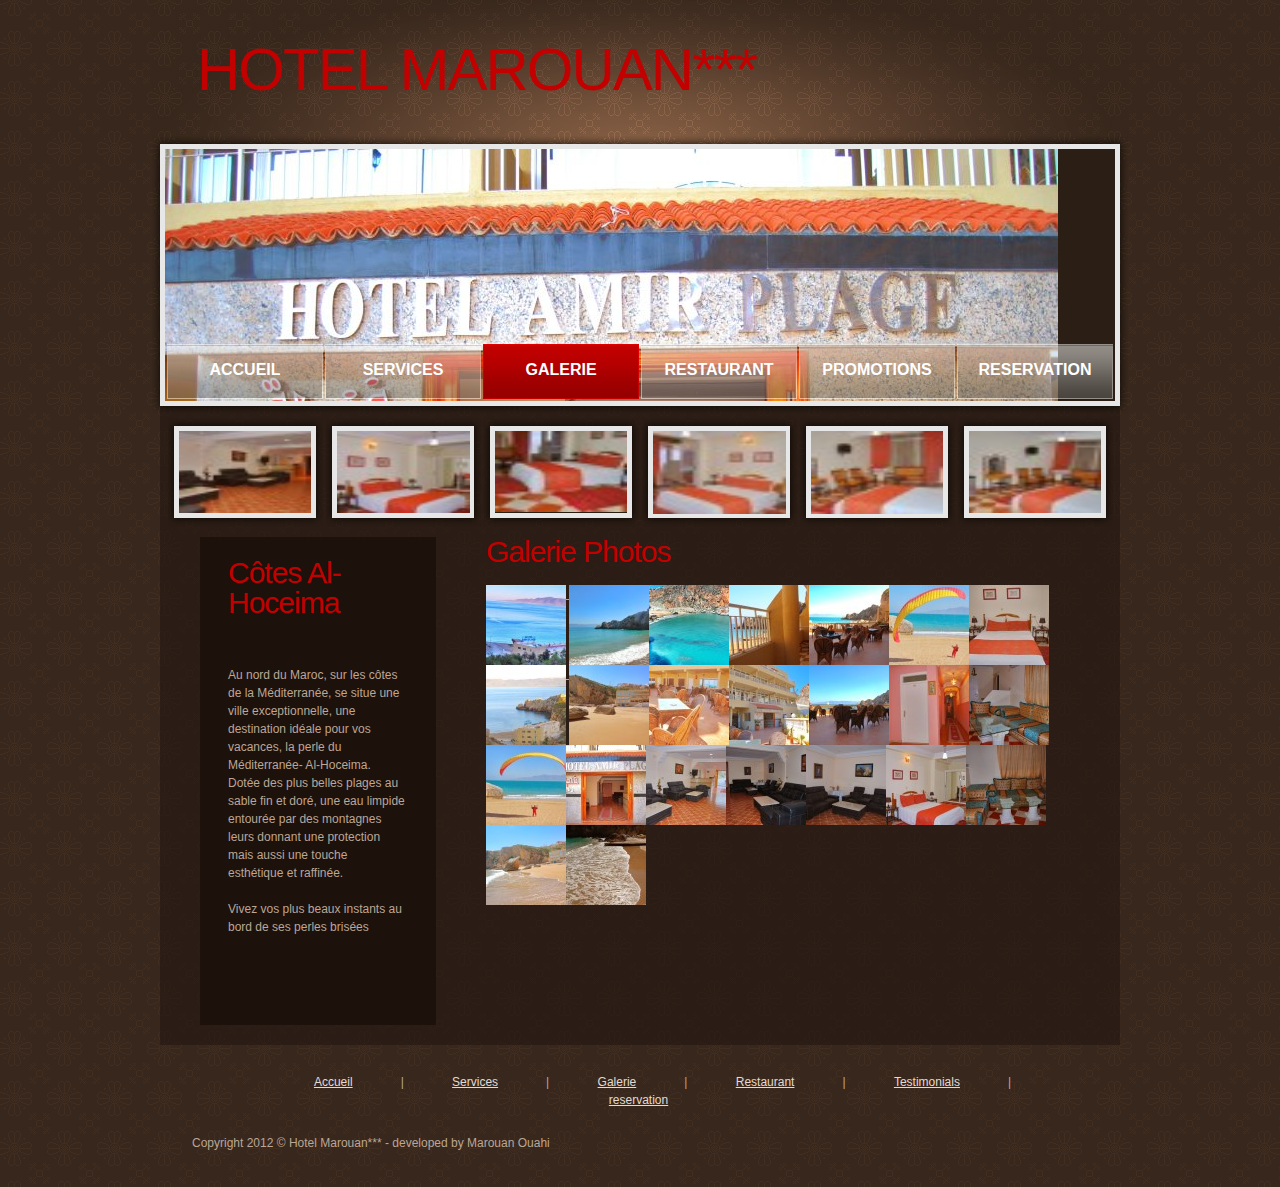
<file: Ouahi Marouan projet web/site/gallery.html>
﻿<!DOCTYPE html PUBLIC "-//W3C//DTD XHTML 1.0 Strict//EN" "http://www.w3.org/TR/xhtml1/DTD/xhtml1-strict.dtd">
<html xmlns="http://www.w3.org/1999/xhtml" xml:lang="en" lang="en">
<head>
<title>Gallery de Photos - Hotel Rabat</title>
<meta http-equiv="Content-Type" content="text/html; charset=utf-8" />
<meta http-equiv="Content-Style-Type" content="text/css" />
<meta name="description" content="This stunning web page is Gallery of a Free Hotel Website Template from Template Monster."/>
<link href="style.css" rel="stylesheet" type="text/css" />
<link href="layout.css" rel="stylesheet" type="text/css" />
<script src="maxheight.js" type="text/javascript"></script>
<!--[if lt IE 7]>
	<link href="ie_style.css" rel="stylesheet" type="text/css" />
   <script type="text/javascript" src="ie_png.js"></script>
   <script type="text/javascript">
	   ie_png.fix('.png, #header .row-2, #header .nav li a, #content, .gallery li');
   </script>
<![endif]-->
</head>
<body id="page3" onload="new ElementMaxHeight();">
<div id="main">
<!-- header -->
	<div id="header" class="small">
		<div class="row-1">
	 		<div class="wrapper">
				<div class="logo">
					<div>
					  <div>
					    <h1><a href="file:///C:/wamp/www/index-2.html" title="Hotel Marouan***">Hotel Marouan***</a></h1>
				      </div>
				  </div>
					<h1><a href="index.html"></a></h1>
				</div>
				<div class="phones"></div>
			</div>
		</div>
		<div class="row-2 alt">
	 		<div class="indent">
<!-- header-box-small begin -->
				<div class="header-box-small">
					<div class="inner">
						<ul class="nav">
					 		<li><a href="index.html">Accueil</a></li>
							<li><a href="services.html">Services</a></li>
							<li><a href="gallery.html" class="current">galerie</a></li>
							<li><a href="restaurant.html">Restaurant</a></li>
							<li><a href="testimonials.html">promotions</a></li>
							<li><a href="booking.php">reservation</a></li>
						</ul>
					</div>
				</div>
<!-- header-box-small end -->
			</div>
		</div>
	</div><div class="ic">Lovely Flash templates from TemplateMonster!</div>
<!-- content -->
	<div id="content">
  		<div class="gallery">
			<ul>
				<li><a href="#"><img src="images/2page-img1.jpg" alt="" width="132" height="82" /></a></li>
				<li><a href="#"><img src="images/2page-img2.jpg" alt="" width="133" height="82" /></a></li>
				<li><a href="#"><img src="images/2page-img3.jpg" alt="" width="132" height="81" /></a></li>
				<li><a href="#"><img src="images/2page-img4.jpg" alt="" width="133" height="83" /></a></li>
				<li><a href="#"><img src="images/2page-img5.jpg" alt="" width="132" height="83" /></a></li>
				<li><a href="#"><img src="images/2page-img6.jpg" alt="" width="132" height="82" /></a></li>
			</ul>
  		</div>
		<div class="container">
			<div class="aside maxheight">
<!-- box begin -->
				<div class="box maxheight">
					<div class="inner">
					  <h2>Côtes Al-Hoceima </h2>
					  <p>&nbsp;</p>
						<p>Au nord du Maroc, sur les côtes de la Méditerranée, se situe une   ville exceptionnelle, une destination idéale pour vos vacances, la perle   du Méditerranée- Al-Hoceima. Dotée des plus belles plages au sable fin   et doré, une eau limpide entourée par des montagnes leurs donnant une   protection mais aussi une touche esthétique et raffinée.</p>
                        <p>Vivez vos plus beaux instants au bord de ses perles brisées</p>
                        <h3>&nbsp;</h3>
                        <div class="gallery-images"></div>
					</div>
				</div>
<!-- box end -->
			</div>
			<div class="itemFullText">
	  	<h2>Galerie Photos</h2>
	  	<p><div class="lightbox polaroid">
	<div id="yoo-gallery-1" class="yoo-gallery lightbox">
	
		<div class="thumbnails">
		<div class="thumbnail">
	<div class="polaroid-m">
		<div class="polaroid-l">
			<div class="polaroid-r">
			
				<div class="tape"></div>
				<a href="images/0.jpg" title="Marouan" rel="lightbox[yoo-gallery-1]">
					<img src="images/thumb_0.jpg" alt="Marouan" width="80" height="80" />
				</a>
				
			    <a href="images/001.jpg" title="Marouan" rel="lightbox[yoo-gallery-1]"><img src="images/thumb_001.jpg" alt="Marouan" width="80" height="80" /></a><a href="images/01.jpg" title="Marouan" rel="lightbox[yoo-gallery-1]"><img src="images/thumb_01.jpg" alt="Marouan" width="80" height="80" /></a><a href="images/011.jpg" title="Marouan" rel="lightbox[yoo-gallery-1]"><img src="images/thumb_011.jpg" alt="Marouan" width="80" height="80" /></a><a href="images/012.jpg" title="Marouan" rel="lightbox[yoo-gallery-1]"><img src="images/thumb_012.jpg" alt="Marouan" width="80" height="80" /></a><a href="images/013.jpg" title="Marouan" rel="lightbox[yoo-gallery-1]"><img src="images/thumb_013.jpg" alt="Marouan" width="80" height="80" /></a><a href="images/23.jpg" title="Marouan" rel="lightbox[yoo-gallery-1]"><img src="images/thumb_23.jpg" alt="Marouan" width="80" height="80" /></a></div>
		</div>
	</div>
</div><div class="thumbnail">
	<div class="polaroid-m">
		<div class="polaroid-l">
			<div class="polaroid-r">
			
				<div class="tape"></div>
			</div>
		</div>
	</div>
</div><div class="thumbnail">
	<div class="polaroid-m">
		<div class="polaroid-l">
			<div class="polaroid-r">
			
				<div class="tape"></div>
			</div>
		</div>
	</div>
</div><div class="thumbnail">
	<div class="polaroid-m">
		<div class="polaroid-l">
			<div class="polaroid-r">
			
				<div class="tape"></div>
			</div>
		</div>
	</div>
</div><div class="thumbnail">
	<div class="polaroid-m">
		<div class="polaroid-l">
			<div class="polaroid-r">
			
				<div class="tape"></div>
			</div>
		</div>
	</div>
</div><div class="thumbnail">
	<div class="polaroid-m">
		<div class="polaroid-l">
			<div class="polaroid-r">
			
				<div class="tape"></div>
			</div>
		</div>
	</div>
</div><div class="thumbnail">
	<div class="polaroid-m">
		<div class="polaroid-l">
			<div class="polaroid-r">
			
				<div class="tape"></div>
				<a href="images/02.jpg" title="Marouan" rel="lightbox[yoo-gallery-1]">
					<img src="images/thumb_02.jpg" alt="Marouan" width="80" height="80" />
				</a>
				
			    <a href="images/07.jpg" title="Marouan" rel="lightbox[yoo-gallery-1]"><img src="images/thumb_07.jpg" alt="Marouan" width="80" height="80" /></a><a href="images/11.jpg" title="Marouan" rel="lightbox[yoo-gallery-1]"><img src="images/thumb_11.jpg" alt="Marouan" width="80" height="80" /></a><a href="images/10.jpg" title="Marouan" rel="lightbox[yoo-gallery-1]"><img src="images/thumb_10.jpg" alt="Marouan" width="80" height="80" /></a><a href="images/12.jpg" title="Marouan" rel="lightbox[yoo-gallery-1]"><img src="images/thumb_12.jpg" alt="Marouan" width="80" height="80" /></a><a href="images/18.jpg" title="Marouan" rel="lightbox[yoo-gallery-1]"><img src="images/thumb_18.jpg" alt="Marouan" width="80" height="80" /></a><a href="images/25.jpg" title="Marouan" rel="lightbox[yoo-gallery-1]"><img src="images/thumb_25.jpg" alt="Marouan" width="80" height="80" /></a></div>
		</div>
	</div>
</div><div class="thumbnail">
	<div class="polaroid-m">
		<div class="polaroid-l">
			<div class="polaroid-r">
			
				<div class="tape"></div>
			</div>
		</div>
	</div>
</div><div class="thumbnail">
	<div class="polaroid-m">
		<div class="polaroid-l">
			<div class="polaroid-r">
			
				<div class="tape"></div>
			</div>
		</div>
	</div>
</div><div class="thumbnail">
	<div class="polaroid-m">
		<div class="polaroid-l">
			<div class="polaroid-r">
			
				<div class="tape"></div>
			</div>
		</div>
	</div>
</div><div class="thumbnail">
	<div class="polaroid-m">
		<div class="polaroid-l">
			<div class="polaroid-r">
			
				<div class="tape"></div>
				<a href="images/13.jpg" title="Marouan" rel="lightbox[yoo-gallery-1]"><img src="images/thumb_13.jpg" alt="Marouan" width="80" height="80" /></a><a href="images/14.jpg" title="Marouan" rel="lightbox[yoo-gallery-1]"><img src="images/thumb_14.jpg" alt="Marouan" width="80" height="80" /></a><a href="images/15.jpg" title="Marouan" rel="lightbox[yoo-gallery-1]"><img src="images/thumb_15.jpg" alt="Marouan" width="80" height="80" /></a><a href="images/16.jpg" title="Marouan" rel="lightbox[yoo-gallery-1]"><img src="images/thumb_16.jpg" alt="Marouan" width="80" height="80" /></a><a href="images/17.jpg" title="Marouan" rel="lightbox[yoo-gallery-1]"><img src="images/thumb_17.jpg" alt="Marouan" width="80" height="80" /></a><a href="images/20.jpg" title="Marouan" rel="lightbox[yoo-gallery-1]"><img src="images/thumb_20.jpg" alt="Marouan" width="80" height="80" /></a><a href="images/26.jpg" title="Marouan" rel="lightbox[yoo-gallery-1]"><img src="images/thumb_26.jpg" alt="Marouan" width="80" height="80" /></a></div>
		</div>
	</div>
</div><div class="thumbnail">
	<div class="polaroid-m">
		<div class="polaroid-l">
			<div class="polaroid-r">
			
				<div class="tape"></div>
			</div>
		</div>
	</div>
</div><div class="thumbnail">
	<div class="polaroid-m">
		<div class="polaroid-l">
			<div class="polaroid-r">
			
				<div class="tape"></div>
			</div>
		</div>
	</div>
</div><div class="thumbnail">
	<div class="polaroid-m">
		<div class="polaroid-l">
			<div class="polaroid-r">
			
				<div class="tape"></div>
			</div>
		</div>
	</div>
</div><div class="thumbnail">
	<div class="polaroid-m">
		<div class="polaroid-l">
			<div class="polaroid-r">
			
				<div class="tape"></div>
			</div>
		</div>
	</div>
</div><div class="thumbnail">
	<div class="polaroid-m">
		<div class="polaroid-l">
			<div class="polaroid-r">
			
				<div class="tape"></div>
			</div>
		</div>
	</div>
</div><div class="thumbnail">
	<div class="polaroid-m">
		<div class="polaroid-l">
			<div class="polaroid-r">
			
				<div class="tape"></div>
			</div>
		</div>
	</div>
</div><div class="thumbnail">
	<div class="polaroid-m">
		<div class="polaroid-l">
			<div class="polaroid-r">
			
				<div class="tape"></div>
			</div>
		</div>
	</div>
</div><div class="thumbnail">
	<div class="polaroid-m">
		<div class="polaroid-l">
			<div class="polaroid-r">
			
				<div class="tape"></div>
			</div>
		</div>
	</div>
</div><div class="thumbnail">
	<div class="polaroid-m">
		<div class="polaroid-l">
			<div class="polaroid-r">
			
				<div class="tape"></div>
			</div>
		</div>
	</div>
</div><div class="thumbnail">
	<div class="polaroid-m">
		<div class="polaroid-l">
			<div class="polaroid-r">
			
				<div class="tape"></div>
			</div>
		</div>
	</div>
</div><div class="thumbnail">
	<div class="polaroid-m">
		<div class="polaroid-l">
			<div class="polaroid-r">
			
				<div class="tape"></div>
			</div>
		</div>
	</div>
</div><div class="thumbnail">
	<div class="polaroid-m">
		<div class="polaroid-l">
			<div class="polaroid-r">
			
				<div class="tape"></div>
				<a href="images/8.jpg" title="Marouan" rel="lightbox[yoo-gallery-1]"><img src="images/thumb_8.jpg" alt="Marouan" width="80" height="80" /></a><a href="images/7.jpg" title="Marouan" rel="lightbox[yoo-gallery-1]"><img src="images/thumb_7.jpg" alt="Marouan" width="80" height="80" /></a></div>
		</div>
	</div>
</div><div class="thumbnail">
	<div class="polaroid-m">
		<div class="polaroid-l">
			<div class="polaroid-r">
			
				<div class="tape"></div>
			</div>
		</div>
	</div>
</div><div class="thumbnail">
	<div class="polaroid-m">
		<div class="polaroid-l">
			<div class="polaroid-r">
			
				<div class="tape"></div>
			</div>
		</div>
	</div>
</div><div class="thumbnail">
	<div class="polaroid-m">
		<div class="polaroid-l">
			<div class="polaroid-r">
			
				<div class="tape"></div>
			</div>
		</div>
	</div>
</div>		</div>
		
	</div>
</div>
<script type="text/javascript">
	window.addEvent('domready', function(){
		var fx = new YOOgalleryfx('yoo-gallery-1');
	});
</script>
</p>	  </div>
		  <div class="clear"></div>
	  </div>
	</div>
<!-- footer -->
	<div id="footer">
 		<ul class="nav">
	 		<li><a href="index.html">Accueil</a>|</li>
			<li><a href="services.html">Services</a>|</li>
			<li><a href="gallery.html">Galerie</a>|</li>
			<li><a href="restaurant.html">Restaurant</a>|</li>
			<li><a href="testimonials.html">Testimonials</a>|</li>
			<li><a href="booking.php">reservation</a></li>
		</ul>
		<div class="wrapper">Copyright  2012  © Hotel Marouan*** - developed by Marouan Ouahi<br />
		
<div class="fright"></div>
		</div>
	</div>
</div>
</body>
</html>
</file>
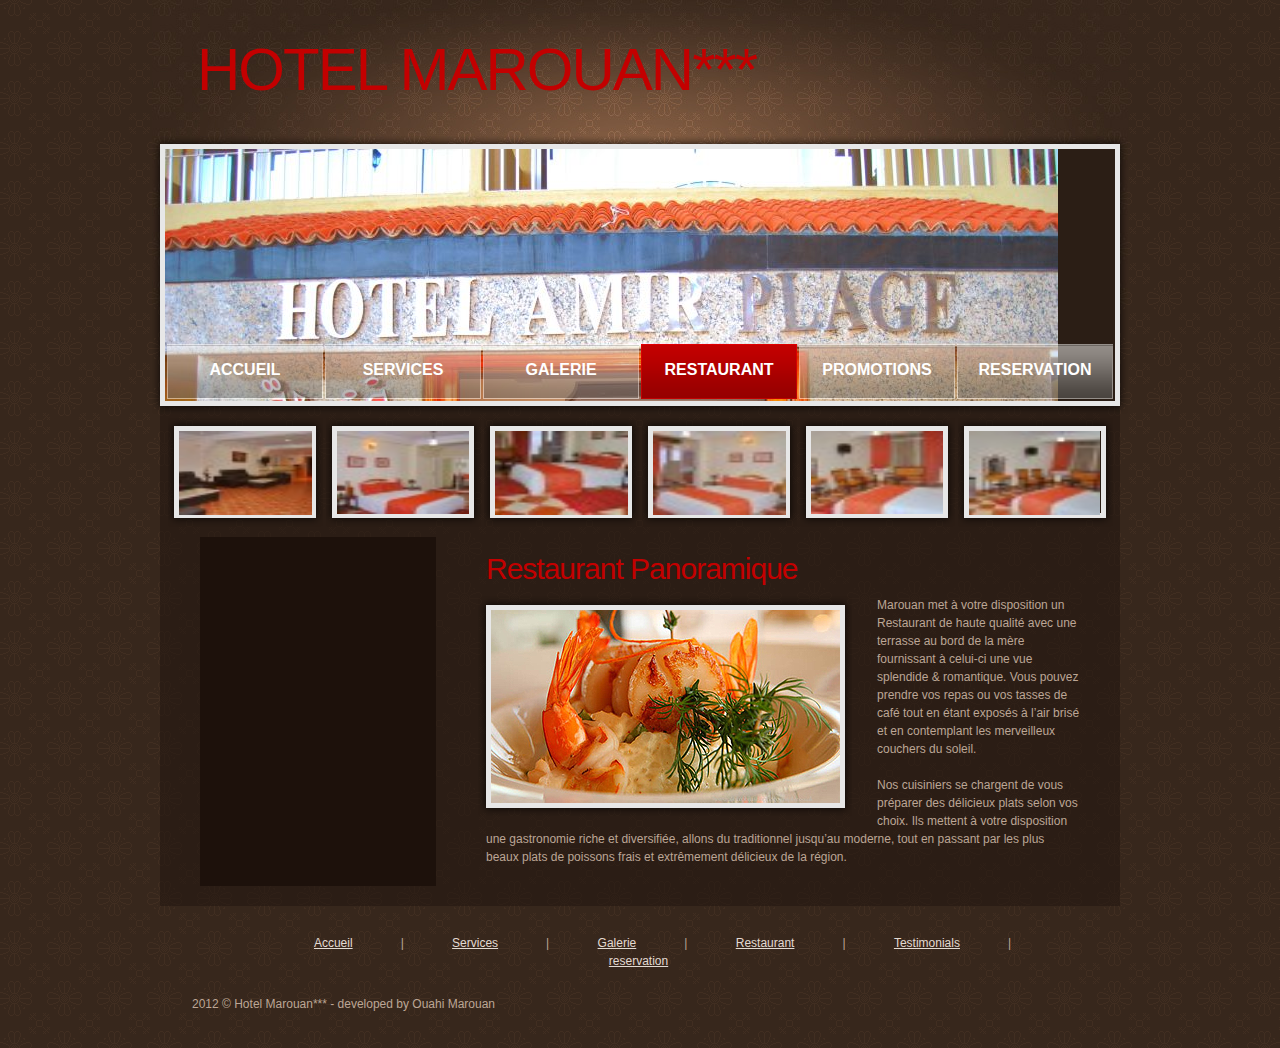
<file: Ouahi Marouan projet web/site/restaurant.html>
﻿<!DOCTYPE html PUBLIC "-//W3C//DTD XHTML 1.0 Strict//EN" "http://www.w3.org/TR/xhtml1/DTD/xhtml1-strict.dtd">
<html xmlns="http://www.w3.org/1999/xhtml" xml:lang="en" lang="en">
<head>
<title>Restaurant - Hotel Rabat</title>
<meta http-equiv="Content-Type" content="text/html; charset=utf-8" />
<meta http-equiv="Content-Style-Type" content="text/css" />
<meta name="description" content="Check out the restaurant page of the Free Hotel Website Template from Template Monster."/>
<link href="style.css" rel="stylesheet" type="text/css" />
<link href="layout.css" rel="stylesheet" type="text/css" />
<script src="maxheight.js" type="text/javascript"></script>
<!--[if lt IE 7]>
	<link href="ie_style.css" rel="stylesheet" type="text/css" />
   <script type="text/javascript" src="ie_png.js"></script>
   <script type="text/javascript">
	   ie_png.fix('.png, #header .row-2, #header .nav li a, #content, .gallery li');
   </script>
<![endif]-->
</head>
<body id="page4" onload="new ElementMaxHeight();">
<div id="main">
	<!-- header -->
	<div id="header" class="small">
		<div class="row-1">
	 		<div class="wrapper">
				<div class="logo">
					<div>
					  <div>
					    <h1><a href="file:///C:/wamp/www/index-2.html" title="Hotel Marouan***">Hotel Marouan***</a></h1>
				      </div>
				  </div>
					<h1><a href="index.html"></a></h1>
				</div>
				<div class="phones"></div>
			</div>
		</div>
		<div class="row-2 alt">
	 		<div class="indent">
<!-- header-box-small begin -->
				<div class="header-box-small">
					<div class="inner">
						<ul class="nav">
					 		<li><a href="index.html">accueil</a></li>
							<li><a href="services.html">Services</a></li>
							<li><a href="gallery.html">Galerie</a></li>
							<li><a href="restaurant.html" class="current">Restaurant</a></li>
							<li><a href="testimonials.html">promotions</a></li>
							<li><a href="booking.php">reservation</a></li>
						</ul>
					</div>
				</div>
<!-- header-box-small end -->
			</div>
		</div>
	</div><div class="ic">Lovely Flash templates from TemplateMonster!</div>
<!-- content -->
	<div id="content">
 		<div class="gallery">
			<ul>
				<li><a href="#"><img src="images/2page-img1.jpg" alt="" width="133" height="84" /></a></li>
				<li><a href="#"><img src="images/2page-img2.jpg" alt="" width="132" height="83" /></a></li>
				<li><a href="#"><img src="images/2page-img3.jpg" alt="" width="133" height="84" /></a></li>
				<li><a href="#"><img src="images/2page-img4.jpg" alt="" width="133" height="84" /></a></li>
				<li><a href="#"><img src="images/2page-img5.jpg" alt="" width="132" height="83" /></a></li>
				<li><a href="#"><img src="images/2page-img6.jpg" alt="" width="131" height="84" /></a></li>
			</ul>
		</div>
		<div class="container">
			<div class="aside maxheight">
<!-- box begin -->
				<div class="box maxheight">
					<div class="inner">
						<h3>&nbsp;</h3>
</div>
				</div>
<!-- box end -->
			</div>
			<div class="content">
				<div class="indent">
					<h2>Restaurant Panoramique</h2>
					<img class="img-indent png alt" alt="" src="images/4page-img1.png" />Marouan met à votre disposition un Restaurant de haute qualité avec   une terrasse au bord de la mère fournissant à celui-ci une vue splendide   &amp; romantique. Vous pouvez prendre vos repas ou vos tasses de café   tout en étant exposés à l&rsquo;air brisé et en contemplant les merveilleux   couchers du soleil.<br />
                    <br />
Nos cuisiniers se chargent de vous préparer   des délicieux plats selon vos choix. Ils mettent à votre disposition   une gastronomie riche et diversifiée, allons du traditionnel jusqu&rsquo;au   moderne, tout en passant par les plus beaux plats de poissons frais et   extrêmement délicieux de la région.</div>
			</div>
			<div class="clear"></div>
		</div>
	</div>
<!-- footer -->
	<div id="footer">
 		<ul class="nav">
	 		<li><a href="index.html">Accueil</a>|</li>
			<li><a href="services.html">Services</a>|</li>
			<li><a href="gallery.html">Galerie</a>|</li>
			<li><a href="restaurant.html">Restaurant</a>|</li>
			<li><a href="testimonials.html">Testimonials</a>|</li>
			<li><a href="booking.php">reservation</a></li>
		</ul>
 		 2012  © Hotel Marouan*** - developed by Ouahi Marouan<br />
 		</div>
</div>
</body>
</html>
</file>
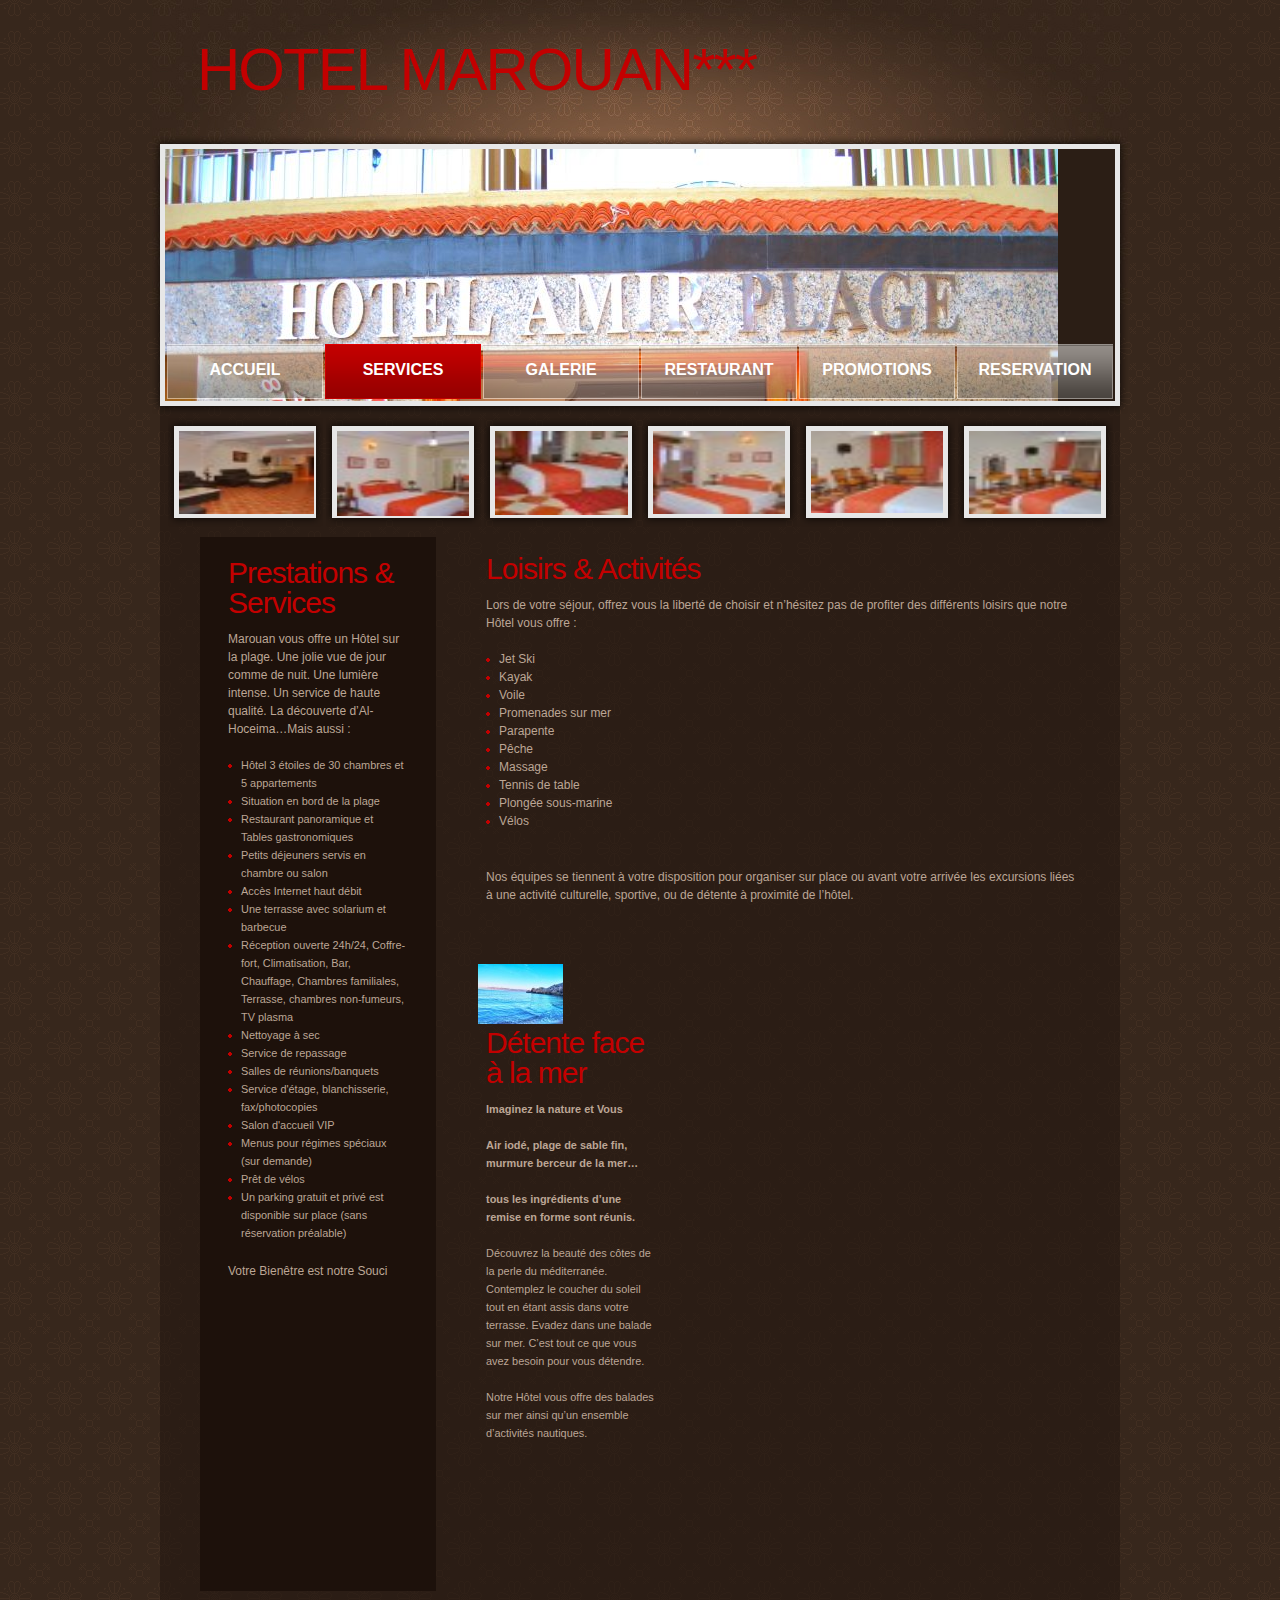
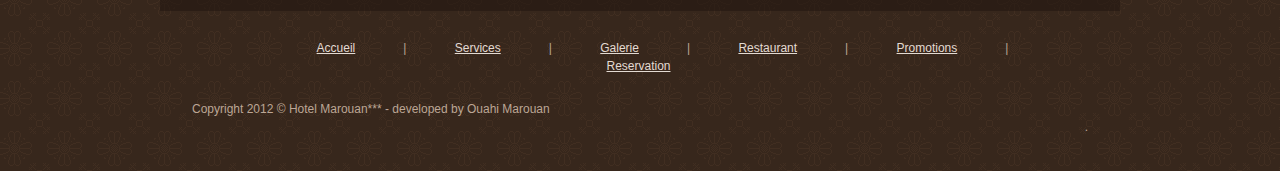
<file: Ouahi Marouan projet web/site/services.html>
<!DOCTYPE html PUBLIC "-//W3C//DTD XHTML 1.0 Strict//EN" "http://www.w3.org/TR/xhtml1/DTD/xhtml1-strict.dtd">
<html xmlns="http://www.w3.org/1999/xhtml" xml:lang="en" lang="en">
<head>
<title>Services - Hotel Rabat</title>
<meta http-equiv="Content-Type" content="text/html; charset=utf-8" />
<meta http-equiv="Content-Style-Type" content="text/css" />
<meta name="description" content="This is a wonderful services page of the Free Hotel Website Template provided by TemplateMonster."/>
<link href="style.css" rel="stylesheet" type="text/css" />
<link href="layout.css" rel="stylesheet" type="text/css" />
<script src="maxheight.js" type="text/javascript"></script>
<!--[if lt IE 7]>
	<link href="ie_style.css" rel="stylesheet" type="text/css" />
   <script type="text/javascript" src="ie_png.js"></script>
   <script type="text/javascript">
	   ie_png.fix('.png, #header .row-2, #header .nav li a, #content, .gallery li');
   </script>
<![endif]-->
</head>
<body id="page2" onload="new ElementMaxHeight();">
<div id="main">
<!-- header -->
	<div id="header" class="small">
		<div class="row-1">
	 		<div class="wrapper">
				<div class="logo">
					<h1><a href="file:///C:/wamp/www/index-2.html" title="Hotel Marouan***">Hotel Marouan***</a><a href="index.html"></a></h1>
				</div>
				<div class="phones"></div>
			</div>
		</div>
		<div class="row-2 alt">
	 		<div class="indent">
<!-- header-box-small begin -->
				<div class="header-box-small">
					<div class="inner">
						<ul class="nav">
					 		<li><a href="index.html">ACCUEIL</a></li>
							<li><a href="services.html" class="current">Services</a></li>
							<li><a href="gallery.html">GALERIE</a></li>
							<li><a href="restaurant.html">Restaurant</a></li>
							<li><a href="testimonials.html">promotions</a></li>
							<li><a href="booking.php">RESERVATION</a></li>
						</ul>
					</div>
				</div>
<!-- header-box-small end -->
			</div>
		</div>
	</div><div class="ic">Lovely Flash templates from TemplateMonster!</div>
<!-- content -->
	<div id="content">
		<div class="gallery">
			<ul>
				<li><a href="#"><img src="images/2page-img1.jpg" alt="" width="135" height="83" /></a></li>
				<li><a href="#"><img src="images/2page-img2.jpg" alt="" width="132" height="85" /></a></li>
				<li><a href="#"><img src="images/2page-img3.jpg" alt="" width="133" height="84" /></a></li>
				<li><a href="#"><img src="images/2page-img4.jpg" alt="" width="132" height="83" /></a></li>
				<li><a href="#"><img src="images/2page-img5.jpg" alt="" width="132" height="82" /></a></li>
				<li><a href="#"><img src="images/2page-img6.jpg" alt="" width="132" height="83" /></a></li>
			</ul>
		</div>
		<div class="wrapper">
			<div class="aside maxheight">
<!-- box begin -->
				<div class="box maxheight">
					<div class="inner">
						<div>
						  <div id="tz-mainbody">
						    <div id="tz-main">
						      <div>
						        <div id="tz-contentwrap">
						          <div id="tz-content">
						            <div id="tz-current-content">
						              <div>
						                <div id="k2Container">
						                  <div>
						                    <h2> Prestations &amp; Services </h2>
						                    <div></div>
					                      </div>
						                  <div>
						                    <div>
						                      <div id="itemRatingLog85"></div>
						                      <div></div>
					                        </div>
						                    <div></div>
					                      </div>
						                  <div></div>
						                  <div>
						                    <div>
						                      <p>Marouan vous offre un Hôtel sur la plage. Une jolie vue de   jour  comme de nuit. Une lumière intense. Un service de haute qualité.   La  découverte d&rsquo;Al-Hoceima…Mais aussi :</p>
						                      <ul>
						                        <li>Hôtel 3 étoiles de 30 chambres et 5 appartements</li>
						                        <li>Situation en bord de la plage</li>
						                        <li>Restaurant panoramique et Tables gastronomiques</li>
						                        <li>Petits déjeuners servis en chambre ou salon</li>
						                        <li>Accès Internet haut débit</li>
						                        <li>Une terrasse avec solarium et barbecue</li>
						                        <li>Réception ouverte 24h/24, Coffre-fort, Climatisation, Bar,    Chauffage, Chambres familiales, Terrasse, chambres non-fumeurs, TV    plasma </li>
						                        <li>Nettoyage à sec</li>
						                        <li>Service de repassage</li>
						                        <li>Salles de réunions/banquets</li>
						                        <li>Service d'étage, blanchisserie, fax/photocopies</li>
						                        <li>Salon d'accueil VIP</li>
						                        <li>Menus pour régimes spéciaux (sur demande)</li>
						                        <li>Prêt de vélos</li>
						                        <li>Un parking gratuit et privé est disponible sur place (sans réservation préalable)</li>
					                          </ul>
						                      <p>Votre Bienêtre est notre Souci</p>
					                        </div>
						                    <div></div>
						                    <div></div>
					                      </div>
						                  <div>
						                    <div>
						                      
						                      <div></div>
					                        </div>
						                    <div></div>
					                      </div>
						                  <div></div>
						                  <div> </div>
						                  <div></div>
					                    </div>
					                  </div>
					                </div>
					              </div>
					            </div>
					          </div>
					        </div>
					      </div>
					  </div>
						<h3>&nbsp;</h3>
					</div>
				</div>
<!-- box end -->
			</div>
			<div class="content">
				<div class="indent">
					<div>
					  <div id="tz-mainbody2">
					    <div id="tz-main2">
					      <div>
					        <div id="tz-contentwrap2">
					          <div id="tz-content2">
					            <div id="tz-current-content2">
					              <div>
					                <div id="k2Container2">
					                  <div>
					                    <h2> Loisirs &amp; Activités </h2>
					                    <div></div>
				                      </div>
					                  <div>
					                    <div></div>
				                      </div>
					                  <div></div>
				                    </div>
					                <div></div>
					                <div>
					                  <div>
					                    <p>Lors de votre séjour, offrez vous la liberté de choisir et   n&rsquo;hésitez pas de profiter des différents loisirs que notre Hôtel  vous   offre :</p>
					                    <ul>
					                      <li>Jet Ski</li>
					                      <li>Kayak</li>
					                      <li>Voile</li>
					                      <li>Promenades sur mer</li>
					                      <li>Parapente </li>
					                      <li>Pêche</li>
					                      <li>Massage</li>
					                      <li>Tennis de table</li>
					                      <li>Plongée sous-marine</li>
					                      <li>Vélos</li>
				                        </ul>
					                    <p> <br />
					                      Nos équipes se tiennent à votre disposition pour organiser sur   place ou avant votre arrivée les excursions liées à une activité   culturelle, sportive, ou de détente à proximité de l&rsquo;hôtel.</p>
				                      </div>
					                  <div></div>
					                  <div></div>
				                    </div>
					                <div>
					                  <div>
					                    <div></div>
				                      </div>
					                  
					                  <div></div>
				                    </div>
					                <div></div>
				                  </div>
					              <div></div>
					              <div></div>
					              <div></div>
				                </div>
				              </div>
				            </div>
				          </div>
				        </div>
				      </div>
				  </div>
					<h2>&nbsp;</h2><div class="container"><div class="col-2">
					 		<img alt="" src="images/2page-img12.jpg" class="extra-img png"/>
							<dl class="list1">
								<div>
								  <div id="k2Container3">
								    <div>
								      <h2> Détente face à la mer </h2>
								      <div></div>
							        </div>
								    <div></div>
							      </div>
								  <div></div>
							  </div>
                                <div></div>
                                <div>
                                  <div>
                                    <p><strong>Imaginez la nature et Vous</strong></p>
                                    <p><strong>Air iodé, plage de sable fin, murmure berceur de la mer…<br />
                                      <br />
                                      tous les ingrédients d&rsquo;une remise en forme sont réunis.</strong></p>
                                  </div>
                                </div>
                                <p>Découvrez la beauté des côtes de la perle du méditerranée. Contemplez   le coucher du soleil tout en étant assis dans votre terrasse. Evadez   dans une balade sur mer. C&rsquo;est tout ce que vous avez besoin pour vous   détendre.</p>
                                <p>Notre Hôtel vous offre des balades sur mer ainsi qu&rsquo;un ensemble d&rsquo;activités nautiques.</p>
                                <dt>&nbsp;</dt>
                                <div>
                                  <div>
                                    <p>&nbsp;</p>
                                  </div>
                                </div>
                                <dt>&nbsp;</dt></dl></div>
					  <div class="clear"></div>
					</div>
				</div>
			</div>
		</div>
	</div>
<!-- footer -->
	<div id="footer">
  		<ul class="nav">
	 		<li><a href="index.html">Accueil</a>|</li>
			<li><a href="services.html">Services</a>|</li>
			<li><a href="gallery.html">Galerie</a>|</li>
			<li><a href="restaurant.html">Restaurant</a>|</li>
			<li><a href="testimonials.html">Promotions</a>|</li>
			<li><a href="booking.php">Reservation</a></li>
		</ul>
		<div class="wrapper">Copyright    2012  © Hotel Marouan*** - developed by Ouahi Marouan<br />
		 

<div class="fright">.</div>
		</div>
	</div>
</div>
</body>
</html>
</file>
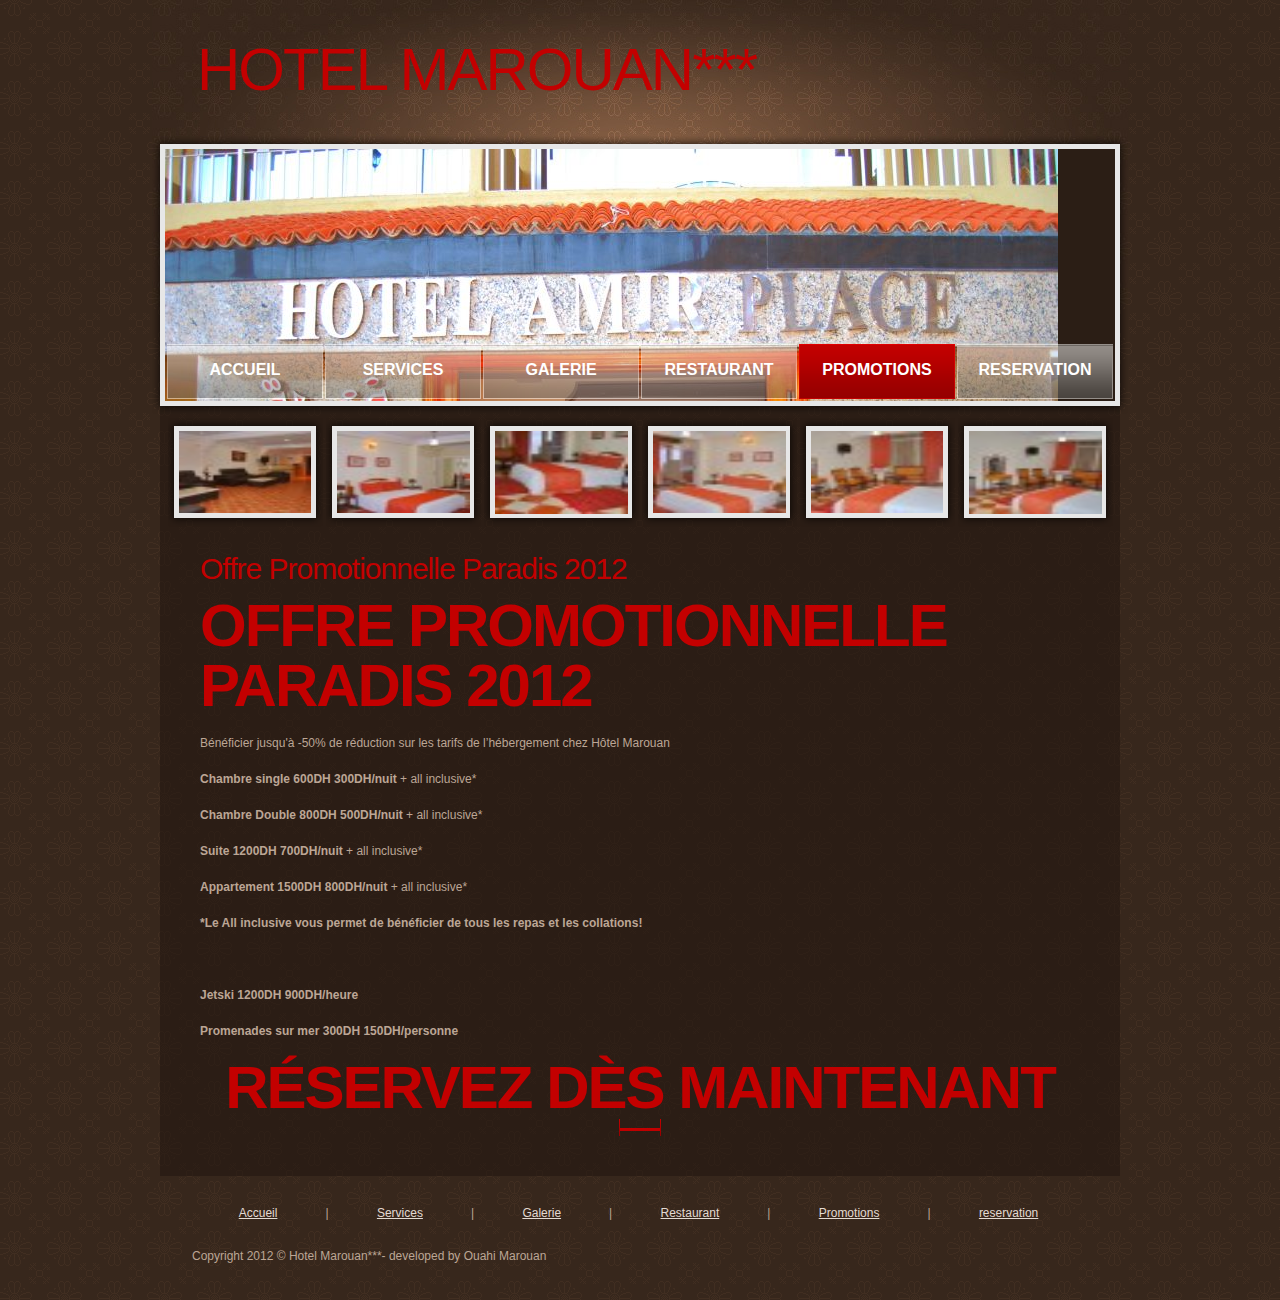
<file: Ouahi Marouan projet web/site/testimonials.html>
﻿<!DOCTYPE html PUBLIC "-//W3C//DTD XHTML 1.0 Strict//EN" "http://www.w3.org/TR/xhtml1/DTD/xhtml1-strict.dtd">
<html xmlns="http://www.w3.org/1999/xhtml" xml:lang="en" lang="en">
<head>
<title>Temoignages des Visiteurs - Hotel Rabat</title>
<meta http-equiv="Content-Type" content="text/html; charset=utf-8" />
<meta http-equiv="Content-Style-Type" content="text/css" />
<meta name="description" content="This is a testimonials page of the Free Hotel Website Template provided by Template Monster."/>
<link href="style.css" rel="stylesheet" type="text/css" />
<link href="layout.css" rel="stylesheet" type="text/css" />
<script src="maxheight.js" type="text/javascript"></script>
<!--[if lt IE 7]>
	<link href="ie_style.css" rel="stylesheet" type="text/css" />
   <script type="text/javascript" src="ie_png.js"></script>
   <script type="text/javascript">
	   ie_png.fix('.png, #header .row-2, #header .nav li a, #content, .gallery li');
   </script>
<![endif]-->
</head>
<body id="page5" onload="new ElementMaxHeight();">
<div id="main">
<!-- header -->
	<div id="header" class="small">
		<div class="row-1">
			<div class="wrapper">
				<div class="logo">
					<h1><a href="file:///C:/wamp/www/index-2.html" title="Hotel Marouan***">Hotel Marouan***</a><a href="index.html"></a></h1>
				</div>
				<div class="phones"></div>
			</div>
		</div>
		<div class="row-2 alt">
	 		<div class="indent">
<!-- header-box-small begin -->
				<div class="header-box-small">
					<div class="inner">
						<ul class="nav">
					 		<li><a href="index.html">accueil</a></li>
							<li><a href="services.html">Services</a></li>
							<li><a href="gallery.html">galerie</a></li>
							<li><a href="restaurant.html">Restaurant</a></li>
							<li><a href="testimonials.html" class="current">promotions</a></li>
							<li><a href="booking.php">reservation</a></li>
						</ul>
					</div>
				</div>
<!-- header-box-small end -->
			</div>
		</div>
	</div><div class="ic">Lovely Flash templates from TemplateMonster!</div>
<!-- content -->
	<div id="content">
		<div class="gallery">
			<ul>
				<li><a href="#"><img src="images/2page-img1.jpg" alt="" width="132" height="82" /></a></li>
				<li><a href="#"><img src="images/2page-img2.jpg" alt="" width="133" height="82" /></a></li>
				<li><a href="#"><img src="images/2page-img3.jpg" alt="" width="133" height="83" /></a></li>
				<li><a href="#"><img src="images/2page-img4.jpg" alt="" width="133" height="82" /></a></li>
				<li><a href="#"><img src="images/2page-img5.jpg" alt="" width="132" height="82" /></a></li>
				<li><a href="#"><img src="images/2page-img6.jpg" alt="" width="133" height="83" /></a></li>
			</ul>
		</div>
		<div class="indent">
			<h2> Offre Promotionnelle Paradis 2012 </h2>
            <div>
              <div>
                <h1><strong>Offre Promotionnelle paradis 2012</strong></h1>
                </strong></p>
                <p>Bénéficier jusqu'à -50% de réduction sur les tarifs de l&rsquo;hébergement chez Hôtel Marouan</p>
                <p><strong>Chambre single <strong>600DH</strong> 300DH/nuit</strong> + all inclusive*</p>
                <p><strong>Chambre Double </strong><strong><strong>800DH</strong></strong><strong> 500DH/nuit</strong> + all inclusive*</p>
                <p><strong>Suite </strong><strong><strong>1200DH</strong></strong><strong> 700DH/nuit</strong> + all inclusive*</p>
                <p><strong>Appartement </strong><strong><strong>1500DH</strong></strong><strong> 800DH/nuit</strong> + all inclusive*</p>
                <p><strong>*Le All inclusive vous permet de  bénéficier de tous les repas et les collations!</strong></p>
                <p> </p>
                <p><strong>Jetski </strong><strong><strong>1200DH </strong></strong><strong>900DH/heure</strong></p>
                <p><strong>Promenades sur mer </strong><strong><strong>300DH </strong></strong><strong>150DH/personne</strong></p>
              </div>
            </div>
<div class="button1">
  <h1><a href="booking.php"><strong>Réservez dès maintenant</strong></a></h1>
  <span><span><a href="#"></a></span></span></div>
		</div>
	</div>
<!-- footer -->
	<div id="footer">
 		<ul class="nav">
	 		<li><a href="index.html">Accueil</a>|</li>
			<li><a href="services.html">Services</a>|</li>
			<li><a href="gallery.html">Galerie</a>|</li>
			<li><a href="restaurant.html">Restaurant</a>|</li>
			<li><a href="testimonials.html">Promotions</a>|</li>
			<li><a href="booking.php">reservation</a></li>
		</ul>
		<div class="wrapper">Copyright   2012  © Hotel Marouan***- developed by Ouahi Marouan <br />
	
<div class="fright"></div>
		</div>
	</div>
</div>
</body>
</html>
</file>
<file: Ouahi Marouan projet web/site/style.css>
* {margin:0;padding:0}
html,body {height:100%}
body {background:url(images/body-bg.gif) center top #37271c;font-family:Tahoma,Geneva,sans-serif;font-size:100%;line-height:1.125em;color:#bca695}
input,select,textarea {font-family:Tahoma,Geneva,sans-serif;font-size:1em}
.fleft {float:left}
.fright {float:right}
.clear {clear:both}
.alignright {text-align:right}
.aligncenter {text-align:center}
.wrapper {width:100%;overflow:hidden}
.container {width:100%}
p {margin-bottom:18px}
/* forms */
input,select {vertical-align:middle;font-weight:normal}
img {border:0;vertical-align:top;text-align:left}
object {vertical-align:top;outline:none}
#reservation-form {font-size:.91em;font-weight:bold}
#reservation-form fieldset {border:none}
#reservation-form .field {display:block;height:55px}
#reservation-form label {display:block;padding-bottom:4px}
#reservation-form select {border:1px solid #5d3825;background:#1d110b;color:#bca695}
#reservation-form select.select1 {width:40px;margin-right:10px}
#reservation-form select.select2 {width:127px}
#reservation-form input {border:1px solid #5d3825;background:#1d110b;color:#bca695}
#reservation-form textarea {border:1px solid #5d3825;background:#1d110b;color:#bca695}
#reservation-form .button {font-size:1em}
/* list */
ul {list-style:none}
/* other */
.img-indent {margin:0 10px 0 -8px;float:left}
.img-indent.alt {margin-right:25px}
.img-box {width:100%;overflow:hidden;padding-bottom:20px}
.img-box img {float:left;margin:0 20px 0 0}
.extra-wrap {overflow:hidden;}
.p1 {margin-bottom:9px}
.p2 {margin-bottom:18px}
.p3 {margin-bottom:27px}
.alt-top {padding-top:9px}
/* txt,links,lines,titles */
a {color:#bca695;outline:none}
a:hover{text-decoration:none}
h1 {font-family:"Trebuchet MS",Arial,Helvetica,sans-serif;font-size:60px;line-height:1em;color:#c30000;text-transform:uppercase;font-weight:normal;letter-spacing:-2px}
h1 a {color:#c30000;text-decoration:none}
h2 {font-family:"Trebuchet MS",Arial,Helvetica,sans-serif;color:#c30000;font-size:30px;line-height:1em;font-weight:normal;margin-bottom:12px;letter-spacing:-1px}
h3 {font-family:"Trebuchet MS",Arial,Helvetica,sans-serif;color:#c30000;font-size:25px;line-height:1em;font-weight:normal;margin-bottom:16px}
h4 {font-size:.91em}
h5 {font-size:1.33em;color:#c30000;padding-top:10px;margin-bottom:26px}
h6 {font-size:1em;color:#e7e7e7}
.txt1 {font-size:.91em}
.txt2 {color:#c30000;font-size:1.33em;text-transform:uppercase}
.link1 {display:block;float:left;background:url(images/link1-bgd.gif) left top repeat-x;color:#fff;text-decoration:none}
.link1 em {display:block;background:url(images/link1-left.gif) no-repeat left top}
.link1 b {display:block;background:url(images/link1-right.gif) no-repeat right top;padding:2px 15px 2px 15px;font-weight:normal;font-style:normal}
.link1:hover {text-decoration:underline}
.button {text-align:center;font-size:.91em}
.button span {display:inline-block;background:url(images/button-side.gif) no-repeat left top;padding-left:1px}
.button span span {background:url(images/button-side.gif) no-repeat right top;padding-right:1px;padding-left:0}
.button span span a {display:inline-block;background:url(images/button-bg.gif) left top repeat-x;padding:0 0 3px 0;color:#d5c6bb;width:152px;text-decoration:none;text-transform:uppercase;font-weight:bold}
.button span span a:hover {text-decoration:underline}
.button1 {text-align:center;font-size:.91em}
.button1 span {display:inline-block;background:url(images/button-side.gif) no-repeat left top;padding-left:1px}
.button1 span span {background:url(images/button-side.gif) no-repeat right top;padding-right:1px;padding-left:0}
.button1 span span a {display:inline-block;background:url(images/button-bg.gif) left top repeat-x;padding:0 20px 3px 20px;color:#d5c6bb;text-decoration:none;text-transform:uppercase;font-weight:bold}
.button1 span span a:hover {text-decoration:underline}
.line-hor {background:#4d3525;height:1px;overflow:hidden;font-size:0;line-height:0;margin:21px 0 16px 0}
.line-ver {background-image:url(images/line-ver.gif);background-repeat:repeat-y;width:100%}
.title {margin-bottom:20px}
/* boxes */
.box {background:#1d110b;width:100%}
.box .inner {padding:21px 30px 30px 28px}
.dept-list {float:left}
.dept-list dd {clear:both;text-align:right}
.dept-list dd span {float:left;padding-right:25px}
.dept-list dd p {text-align:left}
/* header */
#header .row-1 {height:136px;}
#header .row-2 {height:390px;background:url(images/header-bg.png) no-repeat left bottom}
#header .row-2.alt {height:278px;background:url(images/header-bg1.png) no-repeat left bottom;width:100%;padding:0;margin:0}
#header .row-2 .indent {padding:13px 0 0 13px}
#header .logo {float:left;padding:40px 0 0 45px}
#header .logo em {
	position:absolute;
	top:25px;
	text-transform:uppercase;
	font-style:normal;
	font-size:16px;
	font-family:"Trebuchet MS",Arial,Helvetica,sans-serif;
	font-weight:bold;
	padding-left:5px;
	left: 47px;
}
#header .logo strong {color:#ad0000;font-size:.91em;padding-left:5px}
#header .phones {float:right;font-family:"Trebuchet MS",Arial,Helvetica,sans-serif;font-size:25px;line-height:1em;color:#c30000;padding:43px 48px 0 0;letter-spacing:-1px}
.header-box {background:url(images/header-bg1.jpg) no-repeat left top;width:950px;height:364px}
.header-box .inner {padding:307px 0 0 2px}
.header-box-small {background:url(images/header-bg-small.jpg) no-repeat left top;width:950px;height:252px;}
.header-box-small .inner {padding:195px 0 0 2px}
#header .nav {width:100%;overflow:hidden}
#header .nav li {display:inline}
#header .nav li a {display:block;float:left;width:156px;height:55px;line-height:52px;font-size:16px;text-transform:uppercase;font-weight:bold;color:#fff;text-decoration:none;font-family:"Trebuchet MS",Arial,Helvetica,sans-serif;text-align:center;margin-right:2px;background:url(images/nav-bg1.png) no-repeat left top}
#header .nav li a:hover {background:url(images/nav-bg2.png) no-repeat left top}
#header .nav li a.current {background:url(images/nav-bg2.png) no-repeat left top}
/* content */
#content {background:url(images/content-bg.png) left top;margin:0 8px; padding:11px 40px 20px 40px}
#content .indent {padding:17px 0 20px 0}
#content ul {padding-bottom:20px}
#content ul li {background:url(images/bull1.gif) no-repeat left 8px;padding:0 0 0 13px}
.contacts-list dt {font-weight:bold;margin-bottom:10px}
.contacts-list dd {font-weight:bold}
#content .gallery {width:100%;}
#content .gallery ul {overflow:hidden;margin:-7px -40px -11px -32px;position:relative}
#content .gallery ul li {background:url(images/img-wrapper.png) no-repeat left top;width:155px;height:110px;padding:0;float:left;margin-right:3px}
#content .gallery ul li img {margin:13px 0 0 11px}
#content .gallery-images {width:100%}
#content .gallery-images ul {overflow:hidden;margin:0 -32px -14px 0;position:relative;padding-bottom:0}
#content .gallery-images ul li {float:left;padding:0 0 14px 0;background:none;margin-right:16px}
#content .img-list li {width:100%;overflow:hidden;background:none;padding:0 0 18px 0}
#content .img-list li img {float:left;margin:6px 9px 0 0}
.ic, .ic a {border:0;float:right;background:#fff;color:#f00;width:50%;line-height:10px;font-size:10px;margin:-220% 0 0 0;overflow:hidden;padding:0}
.extra-img {position:relative;margin:0 -9px 0 -8px}
.gallery-main {background:url(images/gallery-wrapper.png) no-repeat left top;width:607px;height:433px;margin:0 -10px 0 -6px;position:relative}
.gallery-main .inner {padding:12px 0 0 12px}
.gallery-main .prev {position:absolute;left:11px;top:12px}
.gallery-main .next {position:absolute;right:11px;top:12px}
.list1 {font-size:.91em;padding:4px 0 15px 0}
.list1 dt {font-weight:bold;color:#e3dad2;margin-bottom:12px;padding:0 0 0 4px}
.list1 dd {border-bottom:1px solid #57473c;padding:0 5px 7px 4px;margin-bottom:4px;line-height:1.45em}
.list1 dd span {float:right}
.list1 dd.alt {border-bottom:none}
.list1 dd.last {font-weight:bold;color:#c30000;border-bottom:none}
#content .list2 {padding-bottom:8px}
#content .list2 li {font-size:.91em;padding-bottom:8px}
#content .list3 li a {text-decoration:none}
#content .list3 li a:hover {text-decoration:underline}
#content .list4 li {width:100%;overflow:hidden;padding:0;background:none;font-size:.91em;padding-bottom:15px}
#content .list4 li img {float:left;margin:0 13px 0 0}
#content .aside ul {font-size:.91em}
/* footer */
#footer {font-family:Arial,Helvetica,sans-serif;padding:28px 40px 35px 40px}
#footer a {color:#e3dad2}
#footer .nav {text-align:center;padding-bottom:25px}
#footer .nav li {display:inline}
#footer .nav li a {padding:0 48px 0 45px;color:#e3dad2}
</file>
<file: Ouahi Marouan projet web/site/layout.css>
#main {width:976px;margin:0 auto;position:relative}
#header {height:526px;background:url(images/header-bg-top.jpg) no-repeat left top}
#header.small {height:414px}
#header, #content, #footer {font-size:0.75em}
.col-1, .col-2, .col-3 {float:left}
.aside {float:left;width:236px;margin-right:50px}
.content {float:left;width:594px;position:relative}
/* index.html */
#page1 #content .line-ver {background-position:297px top}
#page1 #content .col-1 {width:214px;margin-right:112px}
#page1 #content .col-2 {width:223px}
/* index-1.html */
#page2 #content .col-1 {width:173px;margin-right:37px}
#page2 #content .col-2 {width:173px;margin-right:37px}
#page2 #content .col-3 {width:173px}
/* index-2.html */
#page3 #content .col-1 {width:173px;margin-right:37px}
#page3 #content .col-2 {width:173px;margin-right:37px}
#page3 #content .col-3 {width:173px}
</file>
<file: Ouahi Marouan projet web/site/ie_style.css>
.extra-wrap, #content .gallery ul, #content .gallery-images ul {zoom:1}
#header .row-2.alt {overflow:hidden}
</file>
